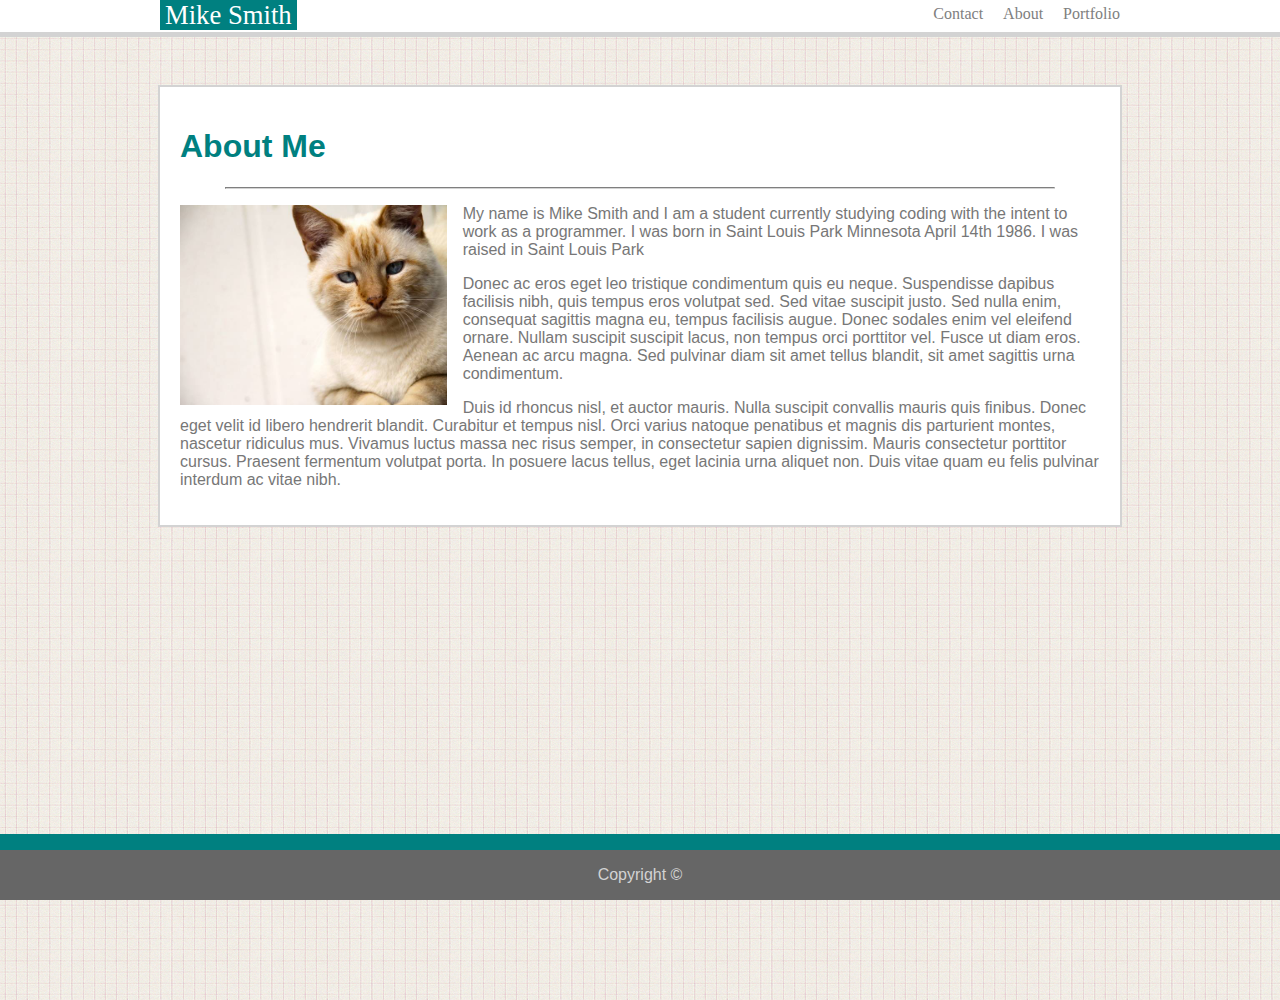
<file: index.html>
<!DOCTYPE html>
<html>

<head>
    <!--link to style.css page-->
    <link rel="stylesheet" type="text/css" href="assets/css/style.css">


</head>

<body>

<div class="background">    
        <div class="navbar">
            <div class="container1">
                <!--nav bar will go here-->

                <a class="Navbarname">Mike Smith</a>

                <div class="link">
                    <a href="contact.html">Contact</a>
                    <a href="index.html">About</a>
                    <a href="portfolio.html">Portfolio</a>
                </div>
            </div>
        </div>





                <div class="container2">
                    <!--about me page-->

                    <h1>About Me</h1>
                    <hr>
                    <p>
                        <img id="profile" height="200px" src="assets/images/NotMikeSmith.jpg" alt="Not Actually Mike Smith but a cat">
                        My name is Mike Smith and I am a student currently studying coding with the intent to work as a
                        programmer.
                        I was born in Saint Louis Park Minnesota April 14th 1986. I was raised in Saint Louis Park
                        <p>
                            Donec ac eros eget leo tristique condimentum quis eu neque. Suspendisse dapibus facilisis
                            nibh, quis
                            tempus eros volutpat sed. Sed vitae suscipit justo. Sed nulla enim, consequat sagittis
                            magna eu, tempus
                            facilisis augue. Donec sodales enim vel eleifend ornare. Nullam suscipit suscipit lacus,
                            non tempus
                            orci porttitor vel. Fusce ut diam eros. Aenean ac arcu magna. Sed pulvinar diam sit amet
                            tellus
                            blandit, sit amet sagittis urna condimentum.
                        </p>
                        <p>
                            Duis id rhoncus nisl, et auctor mauris. Nulla suscipit convallis mauris quis finibus. Donec
                            eget velit
                            id libero hendrerit blandit. Curabitur et tempus nisl. Orci varius natoque penatibus et
                            magnis dis
                            parturient montes, nascetur ridiculus mus. Vivamus luctus massa nec risus semper, in
                            consectetur sapien
                            dignissim. Mauris consectetur porttitor cursus. Praesent fermentum volutpat porta. In
                            posuere lacus
                            tellus, eget lacinia urna aliquet non. Duis vitae quam eu felis pulvinar interdum ac vitae
                            nibh.</p>
                    </p>
                </div>
                <div class="footer">

                    <p>Copyright &copy;</p>
                </div>
           

</div>
</body>

</html>
</file>
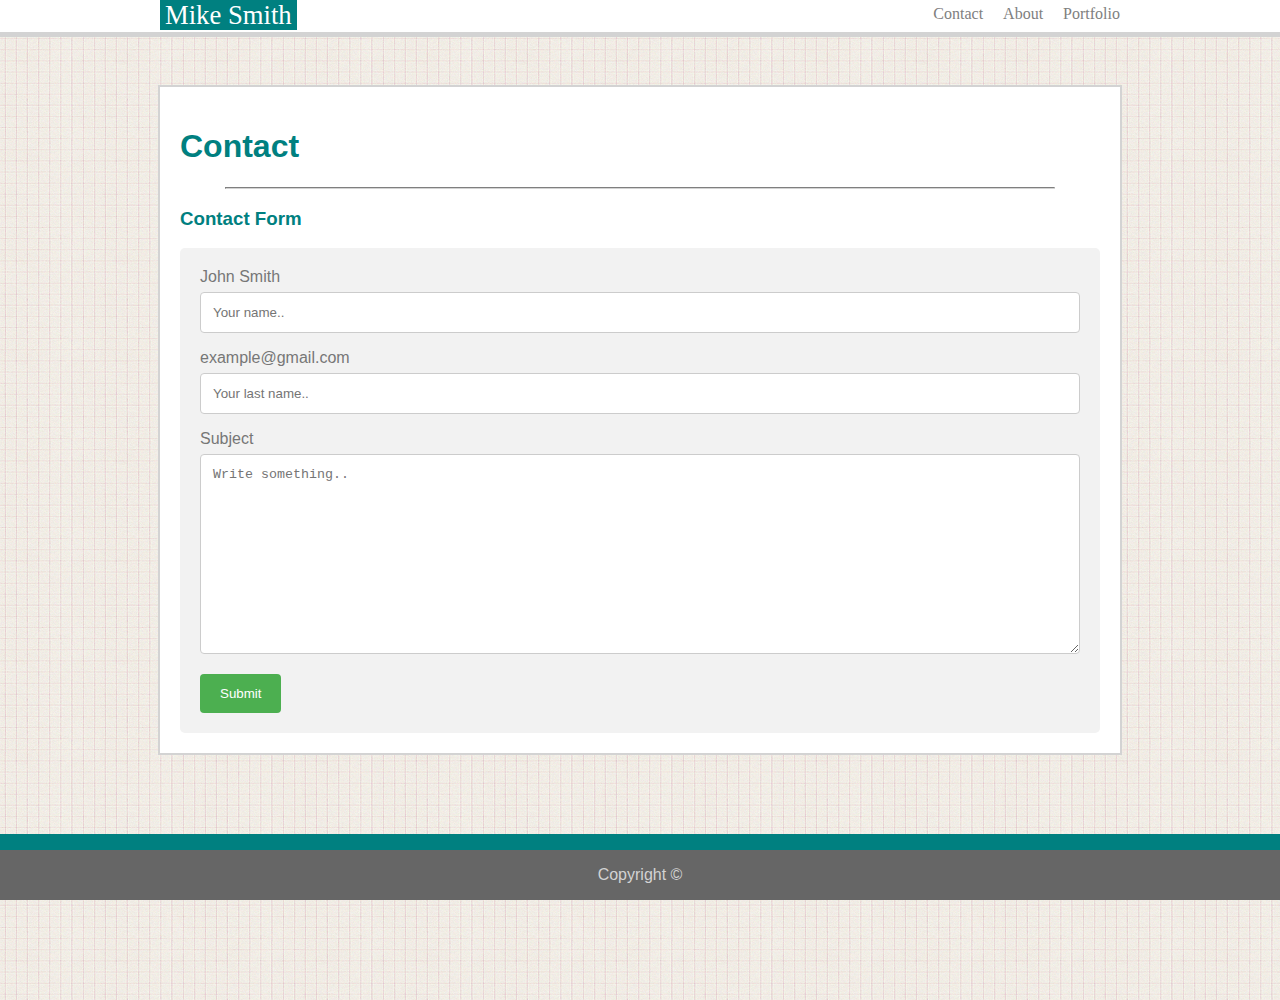
<file: contact.html>
<!DOCTYPE html>
<html>

<head>
    <!--link to style.css page-->
    <link rel="stylesheet" type="text/css" href="assets/css/style.css">


</head>

<body>

<div class="background">    
        <div class="navbar">
            <div class="container1">
                <!--nav bar will go here-->

                <a class="Navbarname">Mike Smith</a>

                <div class="link">
                    <a href="contact.html">Contact</a>
                    <a href="index.html">About</a>
                    <a href="portfolio.html">Portfolio</a>
                </div>
            </div>
        </div>





                <div class="container2">
                        <h1>Contact</h1>
                        <hr>
                        <h3>Contact Form</h3>

                        <div class="contactform">
                          <form action="/action_page.php">
                            <label for="name">John Smith</label>
                            <input type="text" id="name" name="firstname" placeholder="Your name..">
                        
                            <label for="Email">example@gmail.com</label>
                            <input type="text" id="Email" name="lastname" placeholder="Your last name..">
                        
                        
                            <label for="message">Subject</label>
                            <textarea id="message" name="message" placeholder="Write something.." style="height:200px"></textarea>
                        
                            <input type="submit" value="Submit">
                          </form>
                        </div>
</div>
                </div>
                <div class="footer">

                    <p>Copyright &copy;</p>
                </div>
           

</div>
</body>

</html>




<!-- <!DOCTYPE html>
<html>
<head>
<meta name="viewport" content="width=device-width, initial-scale=1">
<style>
body {font-family: Arial, Helvetica, sans-serif;}
* {box-sizing: border-box;}

input[type=text], select, textarea {
  width: 100%;
  padding: 12px;
  border: 1px solid #ccc;
  border-radius: 4px;
  box-sizing: border-box;
  margin-top: 6px;
  margin-bottom: 16px;
  resize: vertical;
}

input[type=submit] {
  background-color: #4CAF50;
  color: white;
  padding: 12px 20px;
  border: none;
  border-radius: 4px;
  cursor: pointer;
}

input[type=submit]:hover {
  background-color: #45a049;
}

.contactform {
  border-radius: 5px;
  background-color: #f2f2f2;
  padding: 20px;
} -->
</file>
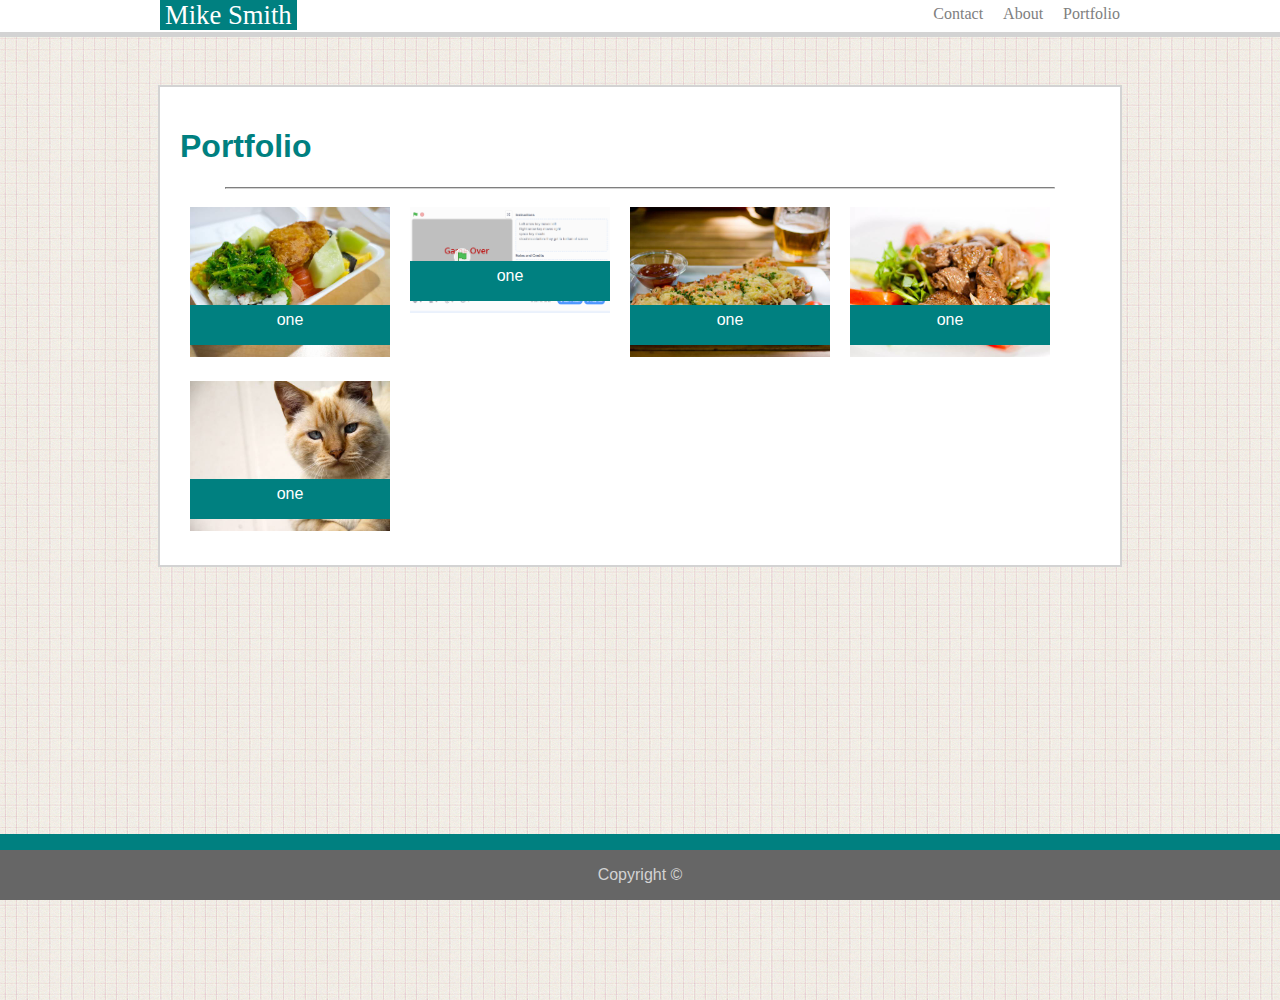
<file: portfolio.html>
<!DOCTYPE html>
<html>

<head>
    <!--link to style.css page-->
    <link rel="stylesheet" type="text/css" href="assets/css/style.css">


</head>

<body>

<div class="background">    
        <div class="navbar">
            <div class="container1">
                <!--nav bar will go here-->

                <a class="Navbarname">Mike Smith</a>

                <div class="link">
                    <a href="contact.html">Contact</a>
                    <a href="index.html">About</a>
                    <a href="portfolio.html">Portfolio</a>
                </div>
            </div>
        </div>





                <div class="container2">
                        <h1>Portfolio</h1>
                        <hr>
                        <div class="portfolio1">
                            <img src="assets/images/BadSushi.jpg" alt="picture of sushi"> 
                            <div class="port"><p>one</p></div>
                        </div>
                        <div class="portfolio1">
                            <img src="assets/images/FirstGameMade.PNG" alt="first game I made">
                            <div class="port"><p>one</p></div>   
                        </div>
                        <div class="portfolio1">
                            <img src="assets/images/Flatbread.jpg" alt="almost pizza">
                            <div class="port"><p>one</p></div>
                        </div>
                        <div class="portfolio1">
                            <img src="assets/images/GyroPicture.jpg" alt="pronounced guy-row">
                            <div class="port"><p>one</p></div>
                        </div>
                        <div class="portfolio1">
                            <img src="assets/images/NotMikeSmith.jpg" alt="not actually mike smith">
                            <div class="port"><p>one</p></div>
                        </div>
                        
                
                
                    </div>
                <div class="footer">

                    <p>Copyright &copy;</p>
                </div>
           

</div>
</body>

</html>
</file>
<file: assets/css/style.css>
/* all rules for body text */
body {
color:#777777;
font-family: 'Arial', 'Helvetica Neue', Helvetica, sans-serif;
border-color: #dddddd;
border-style: solid;
align-content: center;
border-width: 0em;
margin: 0;

}

.background {
    background-image: url("../images/hip-square.png");
    width: 100%;
    height: 1000px;
}

/* all rules for header*/
.navbar {
font-family: 'Georgia', Times, 'Times New Roman', serif;
background-color: #ffffff;
border-color: #cccccc;
border-width: 0;
position: relative;
width: 100%;
height: 2em;
border-bottom-color: lightgray;
border-bottom-style: solid;
border-bottom-width: 5px;
margin: 0;
padding: 0;

}

.Navbarname {
background-color: teal;
padding-left: 5px;

color: white;
width: 960px;
font-size: 20pt;
padding-right: 5px;
height: 100%;
}

h1 {
    color: teal;

}

hr {
    width: 90%;
    border-color: lightgray;

    
}

.container1 {
border-width: 1px;
border-color: grey;
position: relative;
width: 960px;
margin-left: auto;
margin-right: auto;

padding: 0;

}

.container2 {
    border-width: 2px;
    border-color: lightgray;
    position: relative;
    width: 920px;
    margin-left: auto;
    margin-right: auto;
    
    border-style: solid;
    background-color: white;
    padding: 20px;
    margin-top: 3em;
    overflow: auto;
    }


    
.link {
position: absolute;
right: 0;
top: 5px;
color: grey;


}
a {
color: gray;
text-decoration: none;
padding-left: 1em;
}

.portfolio1 {
    
    width: 200px;
    position: relative;
    float: left;
    margin: 10px;
}

.portfolio1 img{
    width: 200px;
   
}


/* all rules for footer*/
.footer {
    background-color: #666666;
    text-align: center;
    border-top-width: 1em;
    border-top-color: teal;
    border-top-style: solid;
    color:lightgray;
    position: fixed;
    bottom: 0;
    width: 100%;

}

h3 {
color: teal;
}

input[type=text], select, textarea {
    width: 100%;
    padding: 12px;
    border: 1px solid #ccc;
    border-radius: 4px;
    box-sizing: border-box;
    margin-top: 6px;
    margin-bottom: 16px;
    resize: vertical;
  }
  
  input[type=submit] {
    background-color: #4CAF50;
    color: white;
    padding: 12px 20px;
    border: none;
    border-radius: 4px;
    cursor: pointer;
  }
  
  input[type=submit]:hover {
    background-color: #45a049;
  }
  
  .contactform {
    border-radius: 5px;
    background-color: #f2f2f2;
    padding: 20px;
  }


.port {
position: absolute;
bottom: 1em;
width: 100%;
border-bottom-style: solid;
border-bottom-width: 40px;
border-bottom-color: teal;

}

.port p {
    position: absolute;
    bottom: -2.5em;
    width: 100%;
    text-align: center;
    color: white;
}
/* rules for profile picture in paragraph*/
#profile {
    float: left;
    padding-right: 1em;
  }

  .box {
      border-color: black;
      border-width: 1px;
      border-style: dotted;
  }
</file>
